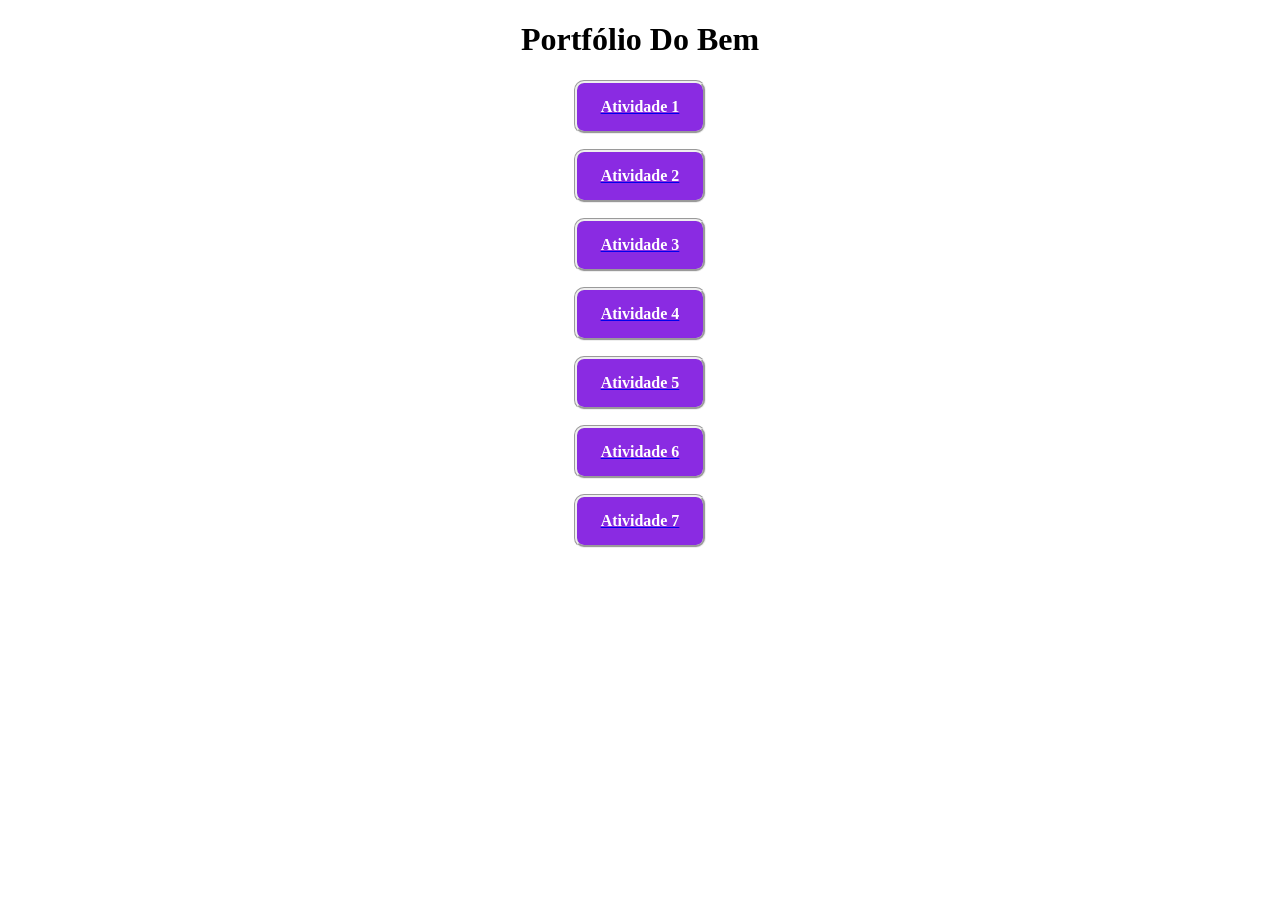
<file: index.html>
<!DOCTYPE html>
<html lang="pt-br">
<head>
    <meta charset="UTF-8">
    <meta name="viewport" content="width=device-width, initial-scale=1.0">
    <title>Portfólio</title>
    <link rel="stylesheet" href="style.css">
</head>
<body>
    <header>
<h1>Portfólio Do Bem</h1>
    </header>

    <main>
<a href="Atividade1/olamundo.html"><p>Atividade 1</p></a>
<a href="Atividade 2/index.html"><p>Atividade 2</p></a>
<a href="atividade 3/index.html"><p>Atividade 3</p></a>
<a href="atividade 4/parouimpar.html"><p>Atividade 4</p></a>
<a href="Atividade 5/maior.html"><p>Atividade 5</p></a>
<a href="Atividade 6/site.html"><P>Atividade 6</P></a>
<a href="Atividade 7/index.html"><p>Atividade 7</p></a>
    </main>
    <footer>

    </footer>
</body>
</html>
</file>
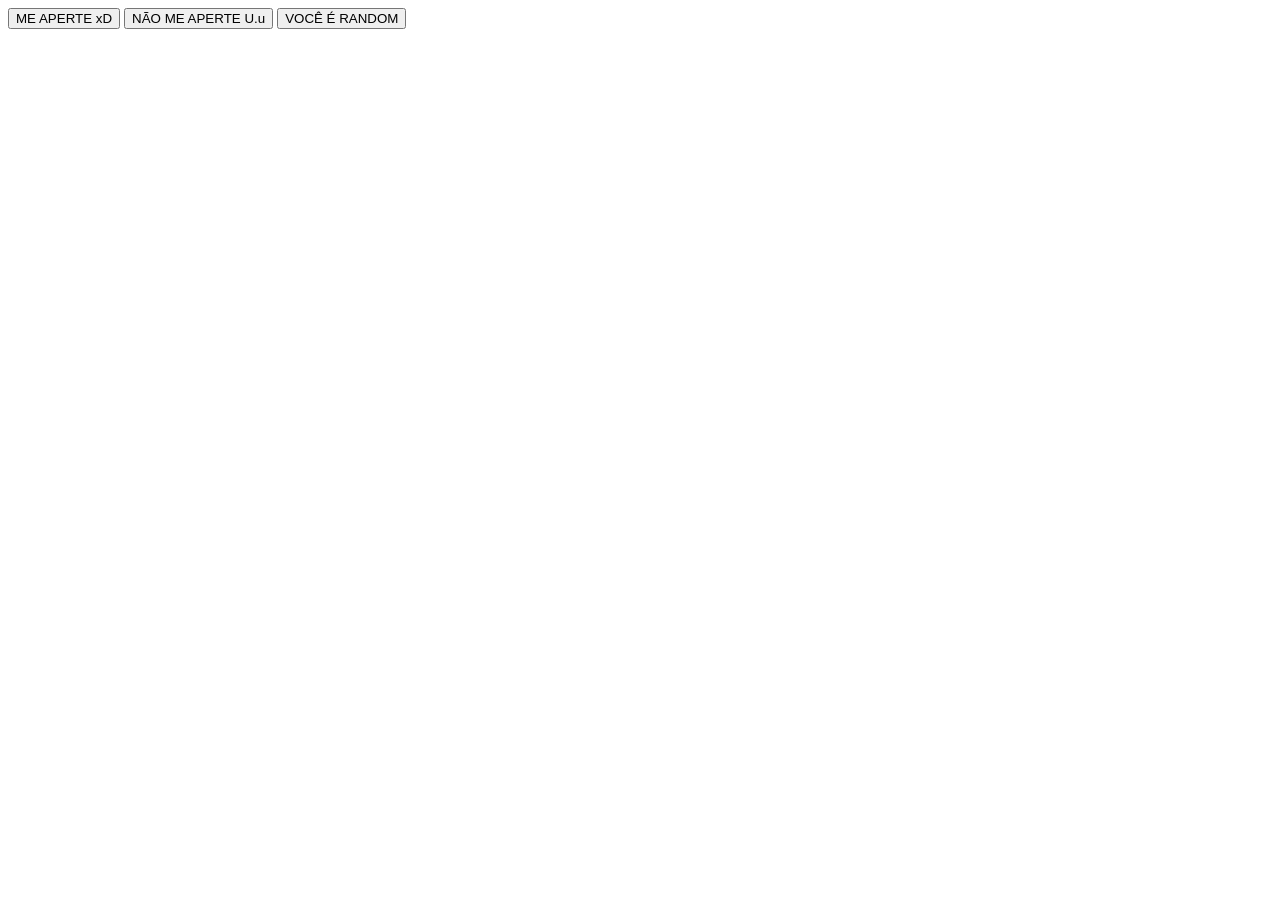
<file: Atividade 2/index.html>
<!DOCTYPE html>
<html lang="pt-br">
<head>
    <meta charset="UTF-8">
    <meta name="viewport" content="width=device-width, initial-scale=1.0">
    <title>Document</title>
</head>
<body>

<button onclick="ola()">ME APERTE xD</button>
<button onclick="tchau()">NÃO ME APERTE U.u</button>
<button onclick="aleatorio()">VOCÊ É RANDOM</button>

    <script src="script.js"></script>
</body>
</html>
</file>
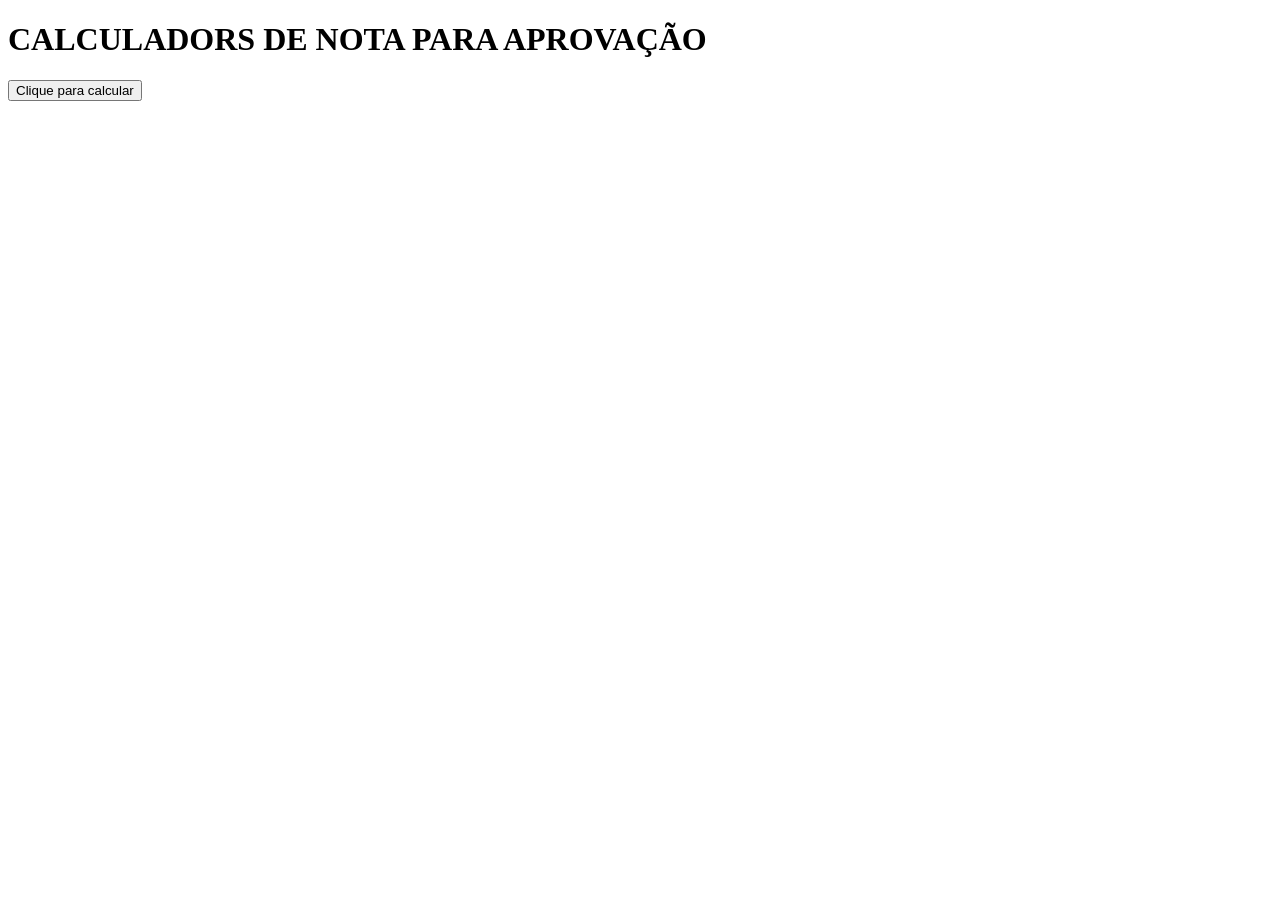
<file: atividade 3/index.html>
<!DOCTYPE html>
<html lang="pt-br">
<head>
    <meta charset="UTF-8">
    <meta name="viewport" content="width=device-width, initial-scale=1.0">
    <title>Calculadora de notas</title>
</head>
<body>
    <h1>CALCULADORS DE NOTA PARA APROVAÇÃO</h1>
    
    <button onclick="calcular()">Clique para calcular</button>

    <script src="script.js"></script>
</body>
</html>
</file>
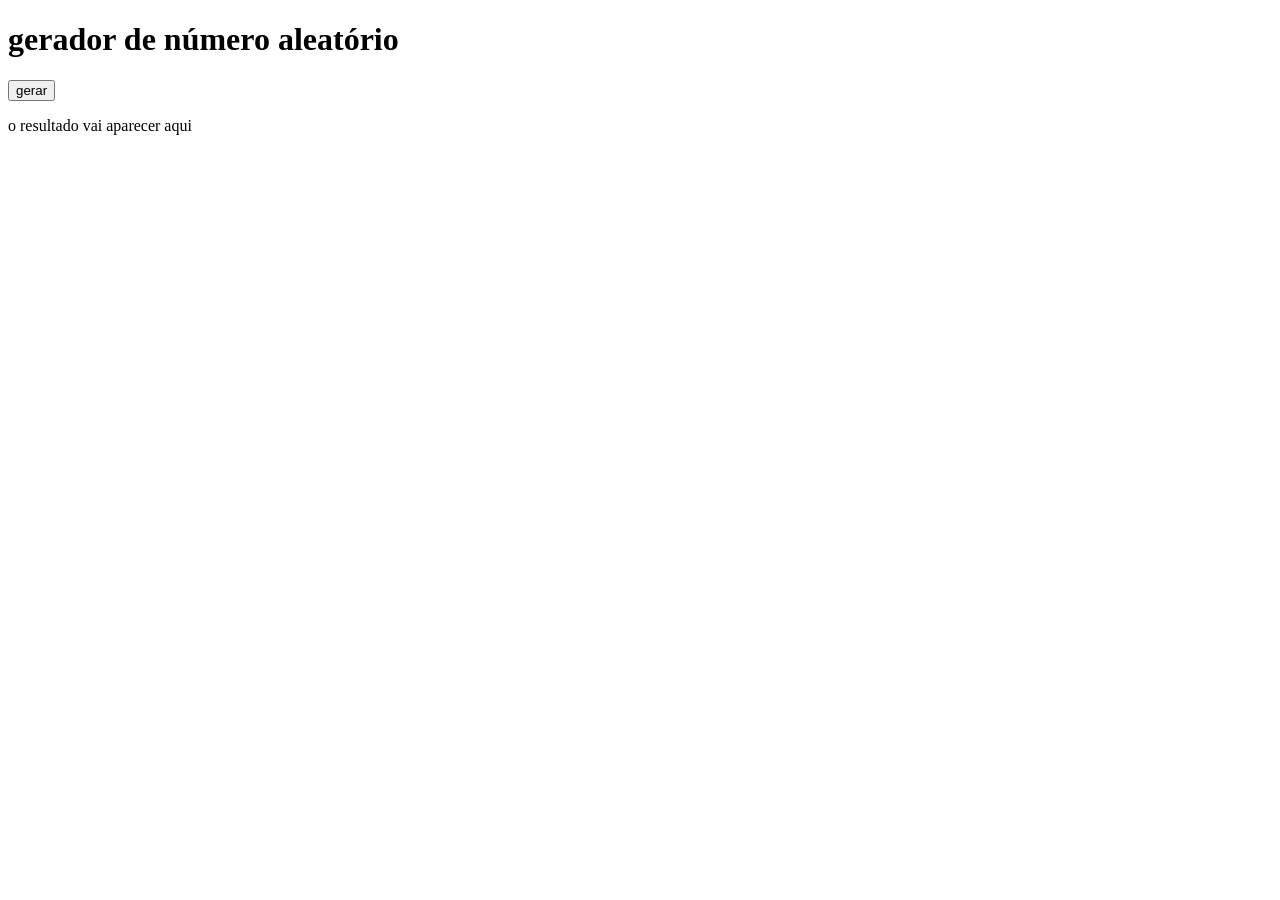
<file: Atividade 7/index.html>
<!DOCTYPE html>
<html lang="en">
<head>
    <meta charset="UTF-8">
    <meta name="viewport" content="width=device-width, initial-scale=1.0">
    <title>Número aleatório</title>
</head>
<body>
    <h1>gerador de número aleatório</h1>
        <button onclick="aleatorio()">gerar</button>
        <div id="resultado">
            <p>o resultado vai aparecer aqui </p>
        </div>
        
<script src="script.js"></script>
</body>
</html>
</file>
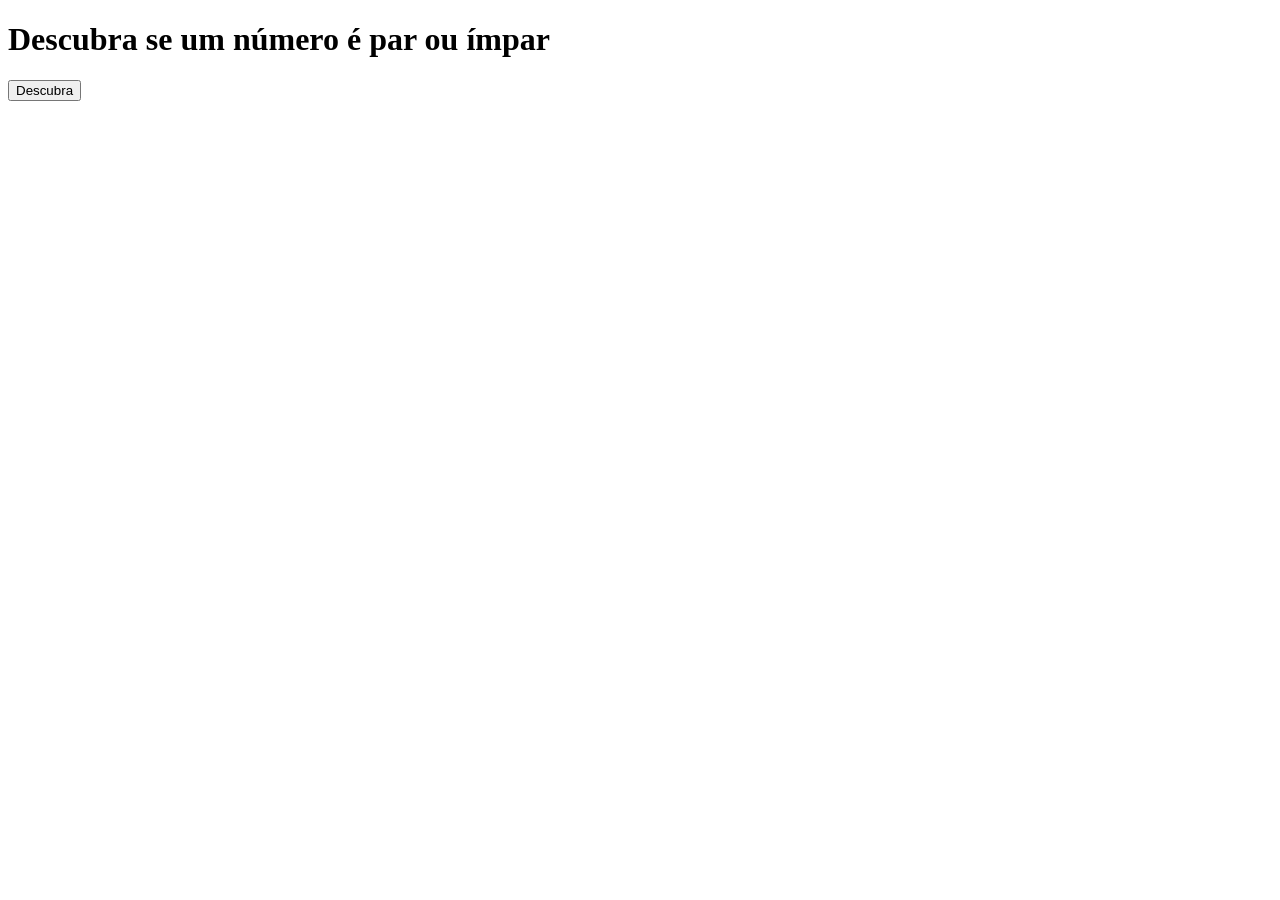
<file: atividade 4/parouimpar.html>
<!DOCTYPE html>
<html lang="pt-br">
<head>
    <meta charset="UTF-8">
    <meta name="viewport" content="width=device-width, initial-scale=1.0">
    <title>Par ou Ímpar?</title>
</head>
<body>
    <h1>Descubra se um número é par ou ímpar</h1>

    <button onclick="parouimpar()">Descubra</button>

    <script src="script.js"></script>
</body>
</html>
</file>
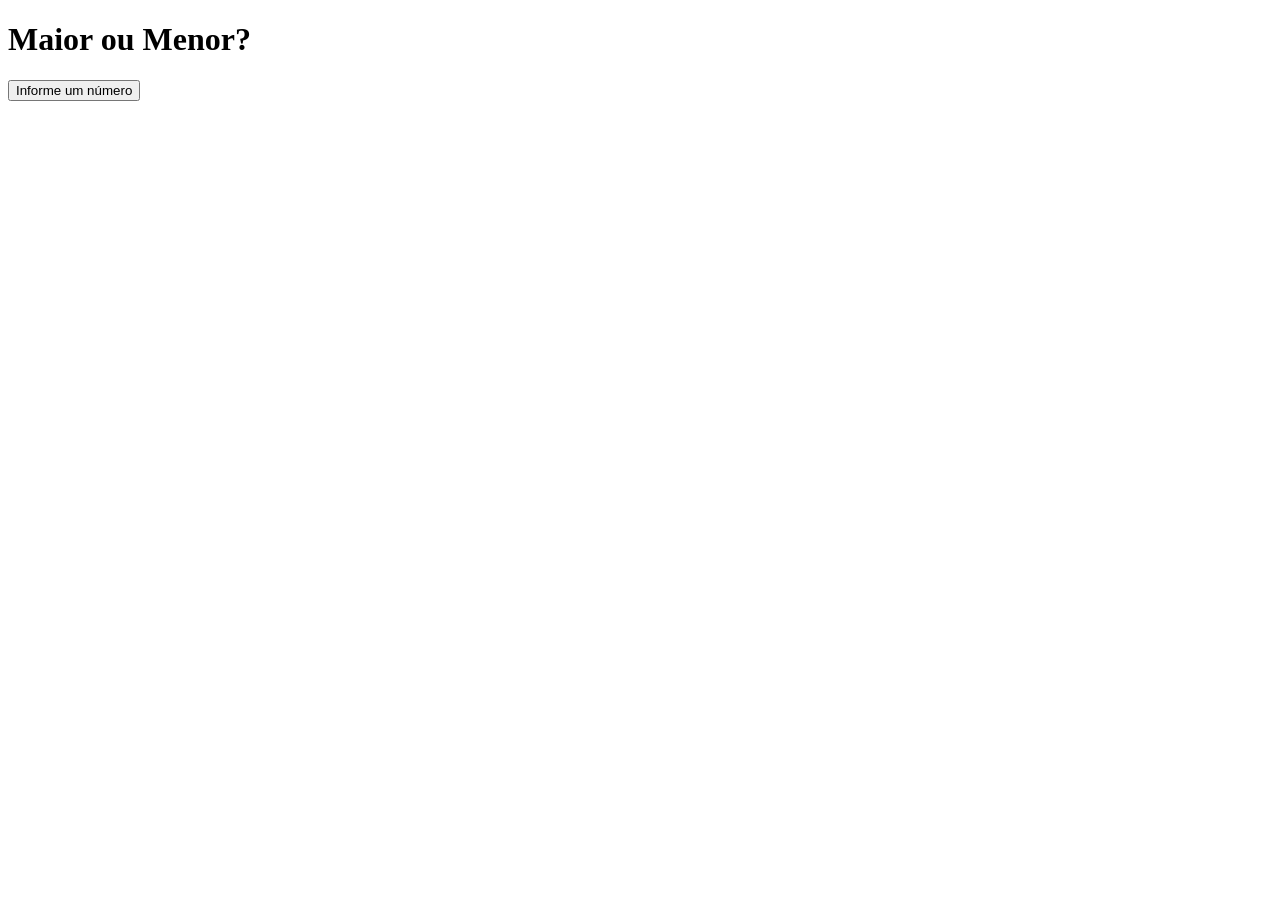
<file: Atividade 5/maior.html>
<!DOCTYPE html>
<html lang="pt-br">
<head>
    <meta charset="UTF-8">
    <meta name="viewport" content="width=device-width, initial-scale=1.0">
    <title>Maior ou menor?</title>
</head>
<body>
    <h1>Maior ou Menor?</h1>

    <button onclick="maior()">Informe um número</button>

    <script src="script.js"></script>
</body>
</html>
</file>
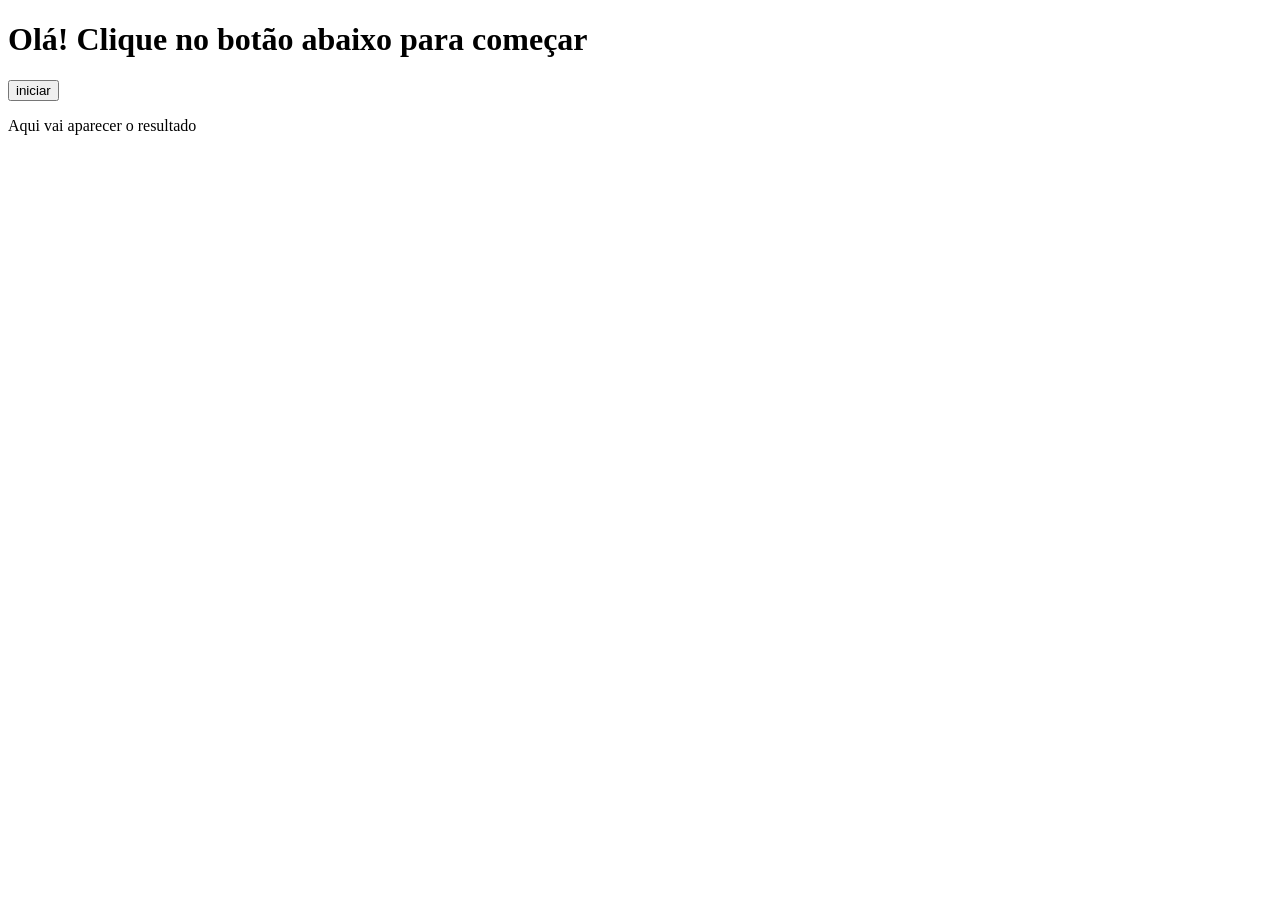
<file: Atividade 6/site.html>
<!DOCTYPE html>
<html lang="pt-br">
<head>
    <meta charset="UTF-8">
    <meta name="viewport" content="width=device-width, initial-scale=1.0">
    <title>Site</title>
</head>
<body>
    <h1>Olá! Clique no botão abaixo para começar</h1>

    <button onclick="site()">iniciar</button>

    <div id="mostrar">
    <p>Aqui vai aparecer o resultado</p>
 </div>   
    <script src="script.js"></script>
</body>
</html>
</file>
<file: style.css>
a p{
    background-color: blueviolet;
    width: 10%;
    padding: 15px 0;
    text-align: center;                                                                    
    color: white;
    font-weight: bold;
    border-style: groove;
    border-radius: 10px;
    transition: 1s;
    cursor: pointer;
    margin: 15px auto;
}
a p:hover{
    background-color: crimson;
    transform: scale(1.2);
    transform: rotate(45deg);
}
body{
    text-align: center;
}
</file>
